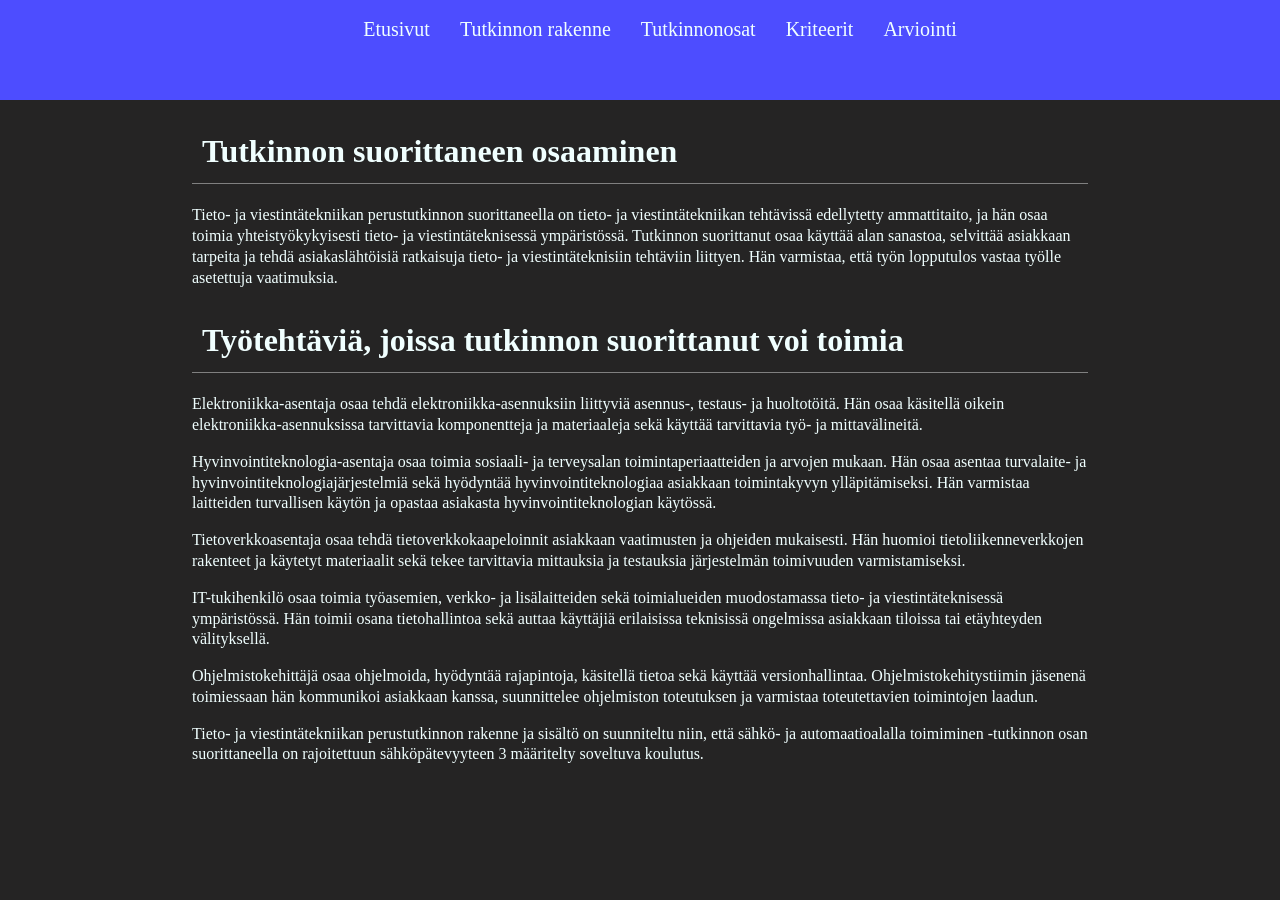
<file: index.html>
<!DOCTYPE html>
<html lang="en">
<head>
    <meta charset="UTF-8">
    <meta name="viewport" content="width=device-width, initial-scale=1.0">
    <title>Etusivu</title>
    <link rel="stylesheet" href="tyyli.css">

</head>
<body>
    <div class="navbar">
        <div class="contain flex">
            <nav>
                <ul class="head">
                    <li><a href="index.html">Etusivut</a></li>
                    <li><a href="tutkinnon-muodostuminen.html">Tutkinnon rakenne</a></li>
                    <li><a href="tutkinnonosat.html">Tutkinnonosat</a></li>
                    <li><a href="kriteerit.html">Kriteerit</a></li>
                    <li><a href="osaamisen-arviointi.html">Arviointi</a></li>
                </ul>
            </nav>
        </div>
    </div>
    <main>
        <h1>Tutkinnon suorittaneen osaaminen</h1>
        
        <p>Tieto- ja viestintätekniikan perustutkinnon suorittaneella on tieto- ja viestintätekniikan tehtävissä edellytetty ammattitaito, ja hän osaa toimia yhteistyökykyisesti tieto- ja viestintäteknisessä ympäristössä. Tutkinnon suorittanut osaa käyttää alan sanastoa, selvittää asiakkaan tarpeita ja tehdä asiakaslähtöisiä ratkaisuja tieto- ja viestintäteknisiin tehtäviin liittyen. Hän varmistaa, että työn lopputulos vastaa työlle asetettuja vaatimuksia.</p>

        <h1>Työtehtäviä, joissa tutkinnon suorittanut voi toimia</h1>

        <p>Elektroniikka-asentaja osaa tehdä elektroniikka-asennuksiin liittyviä asennus-, testaus- ja huoltotöitä. Hän osaa käsitellä oikein elektroniikka-asennuksissa tarvittavia komponentteja ja materiaaleja sekä käyttää tarvittavia työ- ja mittavälineitä.</p>

        <p>Hyvinvointiteknologia-asentaja osaa toimia sosiaali- ja terveysalan toimintaperiaatteiden ja arvojen mukaan. Hän osaa asentaa turvalaite- ja hyvinvointiteknologiajärjestelmiä sekä hyödyntää hyvinvointiteknologiaa asiakkaan toimintakyvyn ylläpitämiseksi. Hän varmistaa laitteiden turvallisen käytön ja opastaa asiakasta hyvinvointiteknologian käytössä.</p>

        <p>Tietoverkkoasentaja osaa tehdä tietoverkkokaapeloinnit asiakkaan vaatimusten ja ohjeiden mukaisesti. Hän huomioi tietoliikenneverkkojen rakenteet ja käytetyt materiaalit sekä tekee tarvittavia mittauksia ja testauksia järjestelmän toimivuuden varmistamiseksi.</p>

        <p>IT-tukihenkilö osaa toimia työasemien, verkko- ja lisälaitteiden sekä toimialueiden muodostamassa tieto- ja viestintäteknisessä ympäristössä. Hän toimii osana tietohallintoa sekä auttaa käyttäjiä erilaisissa teknisissä ongelmissa asiakkaan tiloissa tai etäyhteyden välityksellä.</p>

        <p>Ohjelmistokehittäjä osaa ohjelmoida, hyödyntää rajapintoja, käsitellä tietoa sekä käyttää versionhallintaa. Ohjelmistokehitystiimin jäsenenä toimiessaan hän kommunikoi asiakkaan kanssa, suunnittelee ohjelmiston toteutuksen ja varmistaa toteutettavien toimintojen laadun.</p>

        <p>Tieto- ja viestintätekniikan perustutkinnon rakenne ja sisältö on suunniteltu niin, että sähkö- ja automaatioalalla toimiminen -tutkinnon osan suorittaneella on rajoitettuun sähköpätevyyteen 3 määritelty soveltuva koulutus.</p>
    </main>
</body>
</html>
</file>
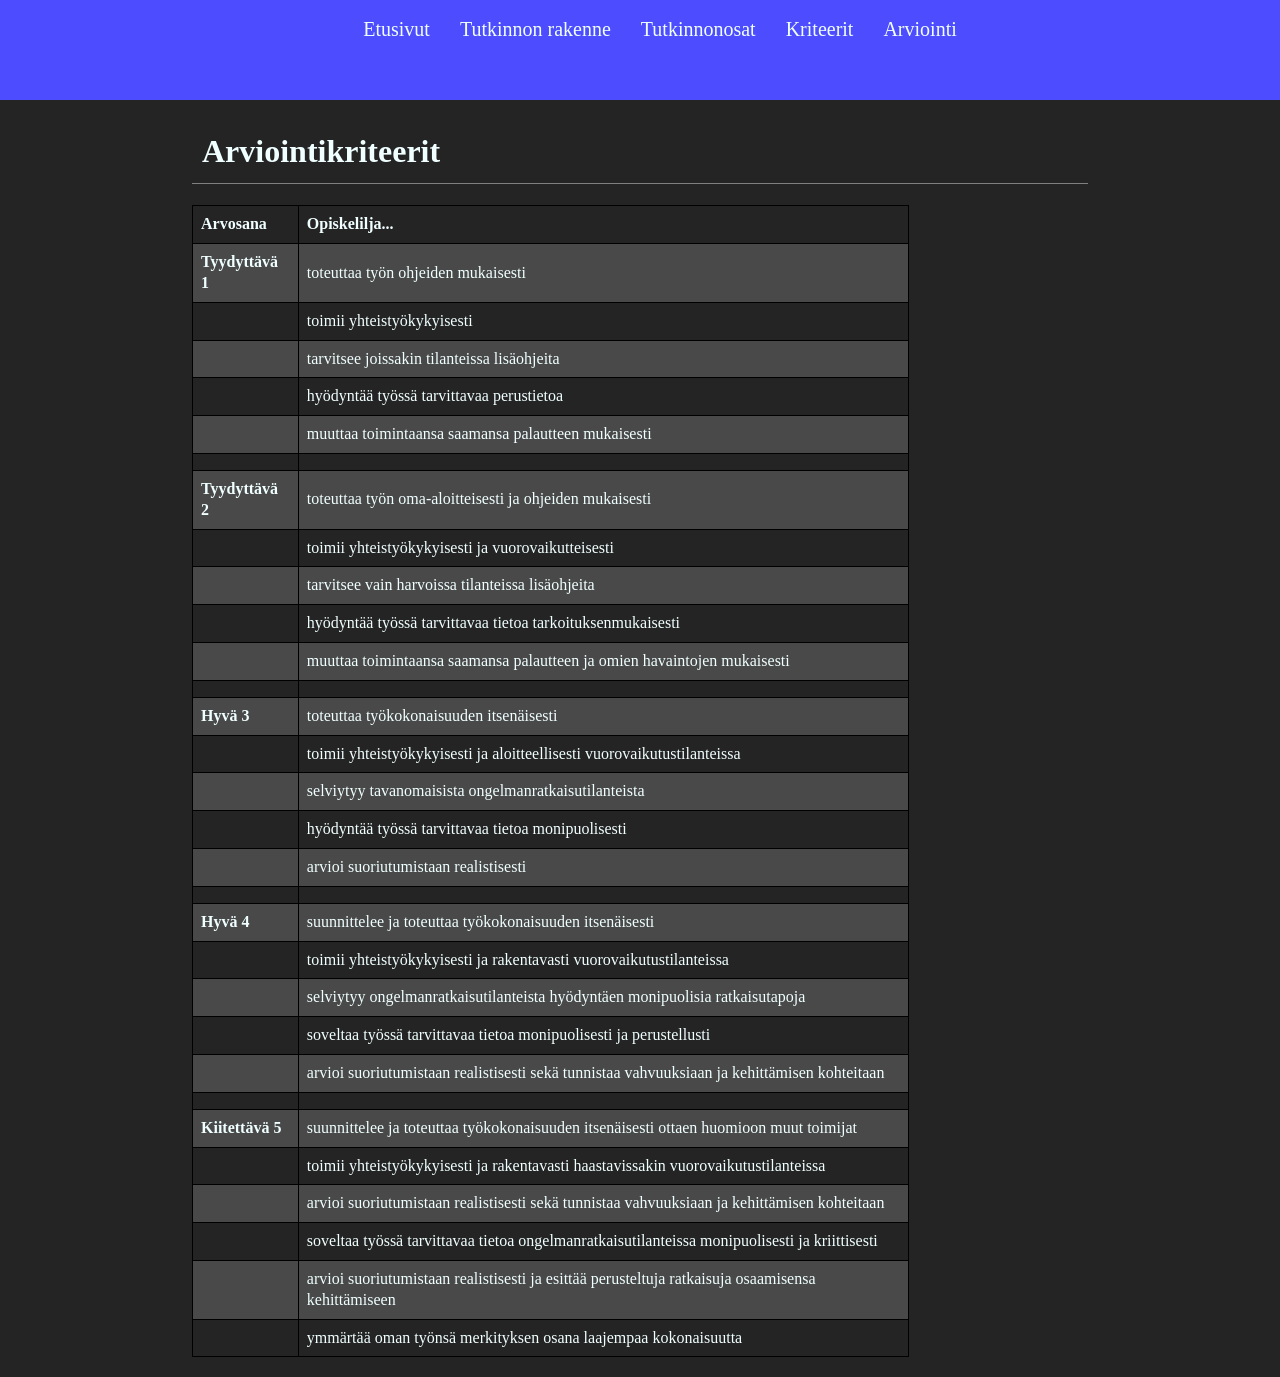
<file: kriteerit.html>
<!DOCTYPE html>
<html lang="en">
<head>
    <meta charset="UTF-8">
    <meta name="viewport" content="width=device-width, initial-scale=1.0">
    <title>kriteerit</title>
    <link rel="stylesheet" href="tyyli.css">
</head>
<body>
    <div class="navbar">
        <div class="contain flex">
            <nav>
                <ul class="head">
                    <li><a href="index.html">Etusivut</a></li>
                    <li><a href="tutkinnon-muodostuminen.html">Tutkinnon rakenne</a></li>
                    <li><a href="tutkinnonosat.html">Tutkinnonosat</a></li>
                    <li><a href="kriteerit.html">Kriteerit</a></li>
                    <li><a href="osaamisen-arviointi.html">Arviointi</a></li>
                </ul>
            </nav>
        </div>
    </div>
    <main>
        <h1>Arviointikriteerit</h1>
        <table>
            <tr>
                <th>Arvosana</th>
                <th>Opiskelilja...</th>
            </tr>
            <tr>
                <th>Tyydyttävä 1</th>
                <td>toteuttaa työn ohjeiden mukaisesti</td>
            </tr>
            <tr>
                <td></td>
                <td>toimii yhteistyökykyisesti</td>
            </tr>
            <tr>
                <td></td>
                <td>tarvitsee joissakin tilanteissa lisäohjeita</td>
            </tr>
            <tr>
                <td></td>
                <td>hyödyntää työssä tarvittavaa perustietoa</td>
            </tr>
            <tr>
                <td></td>
                <td>muuttaa toimintaansa saamansa palautteen mukaisesti</td>
            </tr>
            <tr>
                <td></td>
                <td></td>
            </tr>
            <tr>
                <th>Tyydyttävä 2</th>
                <td>toteuttaa työn oma-aloitteisesti ja ohjeiden mukaisesti</td>
            </tr>
            <tr>
                <td></td>
                <td>toimii yhteistyökykyisesti ja vuorovaikutteisesti</td>
            </tr>
            <tr>
                <td></td>
                <td>tarvitsee vain harvoissa tilanteissa lisäohjeita</td>
            </tr>
            <tr>
                <td></td>
                <td>hyödyntää työssä tarvittavaa tietoa tarkoituksenmukaisesti</td>
            </tr>
            <tr>
                <td></td>
                <td>muuttaa toimintaansa saamansa palautteen ja omien havaintojen mukaisesti</td>
            </tr>
            <tr>
                <td></td>
                <td></td>
            </tr>
            <tr>
                <th>Hyvä 3</th>
                <td>toteuttaa työkokonaisuuden itsenäisesti</td>
            </tr>
            <tr>
                <td></td>
                <td>toimii yhteistyökykyisesti ja aloitteellisesti vuorovaikutustilanteissa</td>
            </tr>
            <tr>
                <td></td>
                <td>selviytyy tavanomaisista ongelmanratkaisutilanteista</td>
            </tr>
            <tr>
                <td></td>
                <td>hyödyntää työssä tarvittavaa tietoa monipuolisesti</td>
            </tr>
            <tr>
                <td></td>
                <td>arvioi suoriutumistaan realistisesti</td>
            </tr>
            <tr>
                <td></td>
                <td></td>
            </tr>
            <tr>
                <th>Hyvä 4</th>
                <td>suunnittelee ja toteuttaa työkokonaisuuden itsenäisesti</td>
            </tr>
            <tr>
                <td></td>
                <td>toimii yhteistyökykyisesti ja rakentavasti vuorovaikutustilanteissa</td>
            </tr>
            <tr>
                <td></td>
                <td>selviytyy ongelmanratkaisutilanteista hyödyntäen monipuolisia ratkaisutapoja</td>
            </tr>
            <tr>
                <td></td>
                <td>soveltaa työssä tarvittavaa tietoa monipuolisesti ja perustellusti</td>
            </tr>
            <tr>
                <td></td>
                <td>arvioi suoriutumistaan realistisesti sekä tunnistaa vahvuuksiaan ja kehittämisen kohteitaan</td>
            </tr>
            <tr>
                <td></td>
                <td></td>
            </tr>
            <tr>
                <th>Kiitettävä 5</th>
                <td>suunnittelee ja toteuttaa työkokonaisuuden itsenäisesti ottaen huomioon muut toimijat</td>
            </tr>
            <tr>
                <td></td>
                <td>toimii yhteistyökykyisesti ja rakentavasti haastavissakin vuorovaikutustilanteissa</td>
            </tr>
            <tr>
                <td></td>
                <td>arvioi suoriutumistaan realistisesti sekä tunnistaa vahvuuksiaan ja kehittämisen kohteitaan</td>
            </tr>
            <tr>
                <td></td>
                <td>soveltaa työssä tarvittavaa tietoa ongelmanratkaisutilanteissa monipuolisesti ja kriittisesti</td>
            </tr>
            <tr>
                <td></td>
                <td>arvioi suoriutumistaan realistisesti ja esittää perusteltuja ratkaisuja osaamisensa kehittämiseen</td>
            </tr>
            <tr>
                <td></td>
                <td>ymmärtää oman työnsä merkityksen osana laajempaa kokonaisuutta</td>
            </tr>
        </table>
    </main>
</body>
</html>
</file>
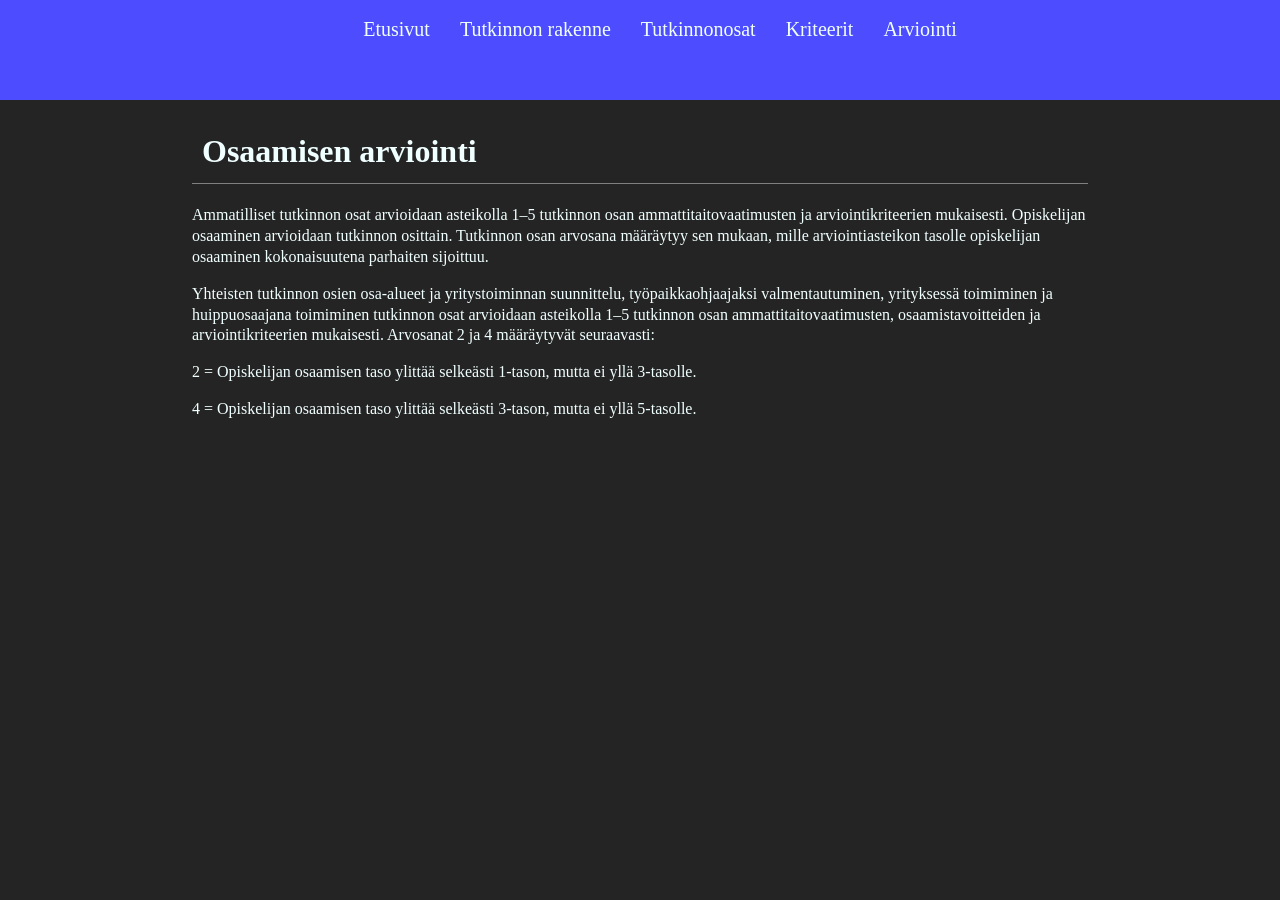
<file: osaamisen-arviointi.html>
<!DOCTYPE html>
<html lang="en">
<head>
    <meta charset="UTF-8">
    <meta name="viewport" content="width=device-width, initial-scale=1.0">
    <title>Arviointi</title>
    <link rel="stylesheet" href="tyyli.css">
</head>
<body>
    <div class="navbar">
        <div class="contain flex">
            <nav>
                <ul class="head">
                    <li><a href="index.html">Etusivut</a></li>
                    <li><a href="tutkinnon-muodostuminen.html">Tutkinnon rakenne</a></li>
                    <li><a href="tutkinnonosat.html">Tutkinnonosat</a></li>
                    <li><a href="kriteerit.html">Kriteerit</a></li>
                    <li><a href="osaamisen-arviointi.html">Arviointi</a></li>
                </ul>
            </nav>
        </div>
    </div>
    <main>
        <h1>Osaamisen arviointi</h1>

        <p>Ammatilliset tutkinnon osat arvioidaan asteikolla 1–5 tutkinnon osan ammattitaitovaatimusten ja arviointikriteerien mukaisesti. Opiskelijan osaaminen arvioidaan tutkinnon osittain. Tutkinnon osan arvosana määräytyy sen mukaan, mille arviointiasteikon tasolle opiskelijan osaaminen kokonaisuutena parhaiten sijoittuu.</p>

        <p>Yhteisten tutkinnon osien osa-alueet ja yritystoiminnan suunnittelu, työpaikkaohjaajaksi valmentautuminen, yrityksessä toimiminen ja huippuosaajana toimiminen tutkinnon osat arvioidaan asteikolla 1–5 tutkinnon osan ammattitaitovaatimusten, osaamistavoitteiden ja arviointikriteerien mukaisesti. Arvosanat 2 ja 4 määräytyvät seuraavasti:</p>

        <p>2 = Opiskelijan osaamisen taso ylittää selkeästi 1-tason, mutta ei yllä 3-tasolle.</p>

        <p>4 = Opiskelijan osaamisen taso ylittää selkeästi 3-tason, mutta ei yllä 5-tasolle.</p>
    </main>
</body>
</html>
</file>
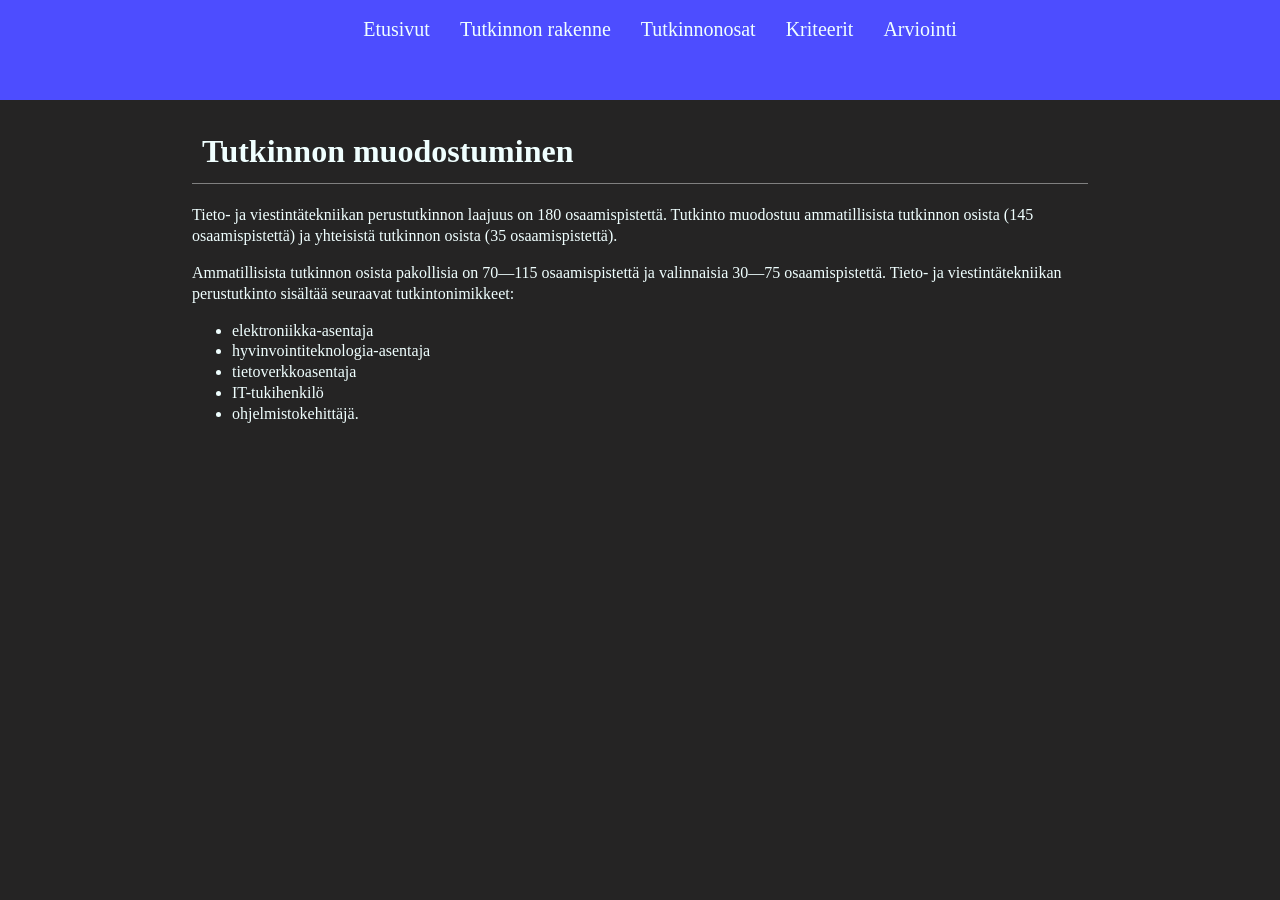
<file: tutkinnon-muodostuminen.html>
<!DOCTYPE html>
<html lang="en">
<head>
    <meta charset="UTF-8">
    <meta name="viewport" content="width=device-width, initial-scale=1.0">
    <title>Tutkinnon rakenne</title>
    <link rel="stylesheet" href="tyyli.css">
</head>
<body>
    <div class="navbar">
        <div class="contain flex">
            <nav>
                <ul class="head">
                    <li><a href="index.html">Etusivut</a></li>
                    <li><a href="tutkinnon-muodostuminen.html">Tutkinnon rakenne</a></li>
                    <li><a href="tutkinnonosat.html">Tutkinnonosat</a></li>
                    <li><a href="kriteerit.html">Kriteerit</a></li>
                    <li><a href="osaamisen-arviointi.html">Arviointi</a></li>
                </ul>
            </nav>
        </div>
    </div>
    <main>
        <h1>Tutkinnon muodostuminen</h1>

        <p>Tieto- ja viestintätekniikan perustutkinnon laajuus on 180 osaamispistettä. Tutkinto muodostuu ammatillisista tutkinnon osista (145 osaamispistettä) ja yhteisistä tutkinnon osista (35 osaamispistettä).</p>

        <p>Ammatillisista tutkinnon osista pakollisia on 70—115 osaamispistettä ja valinnaisia 30—75 osaamispistettä. Tieto- ja viestintätekniikan perustutkinto sisältää seuraavat tutkintonimikkeet:</p>
        <ul>
            <li>elektroniikka-asentaja</li>
            <li>hyvinvointiteknologia-asentaja</li>
            <li>tietoverkkoasentaja</li>
            <li>IT-tukihenkilö</li>
            <li>ohjelmistokehittäjä.</li>
        </ul>
    </main>
</body>
</html>
</file>
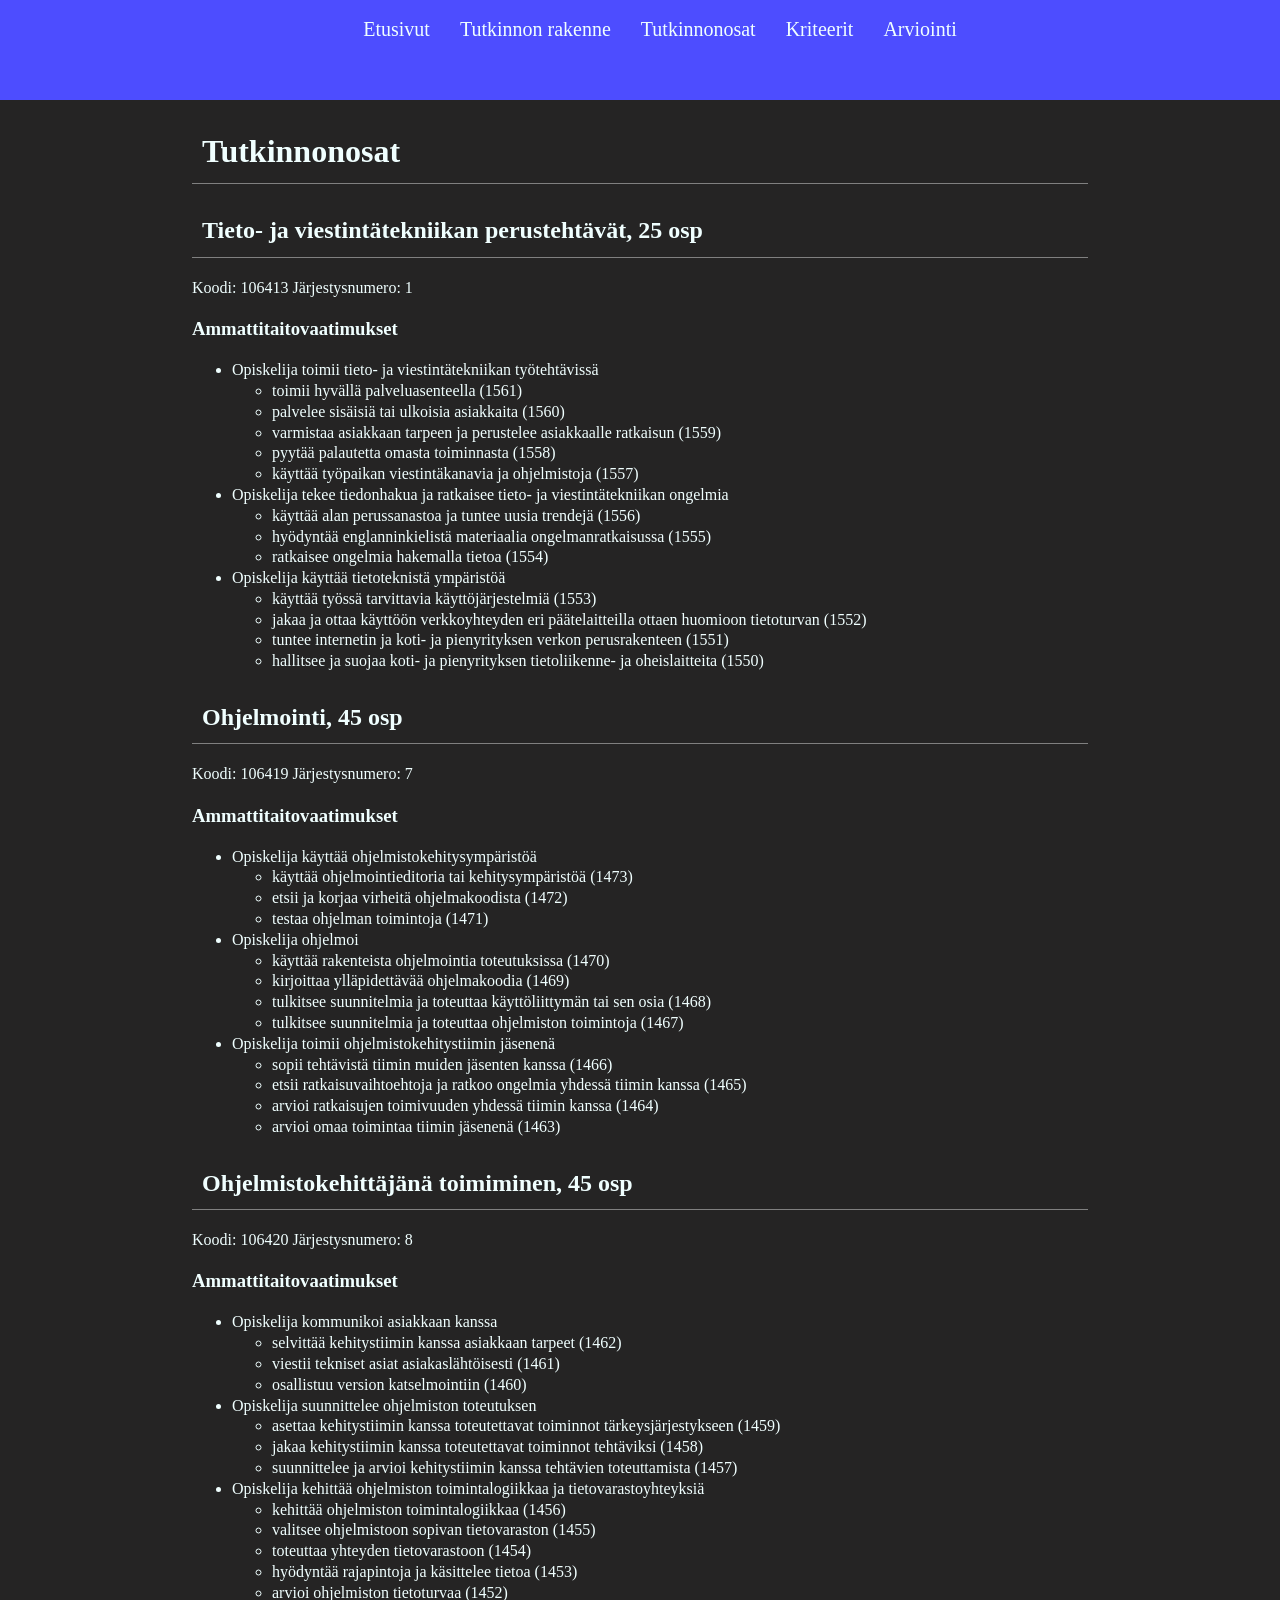
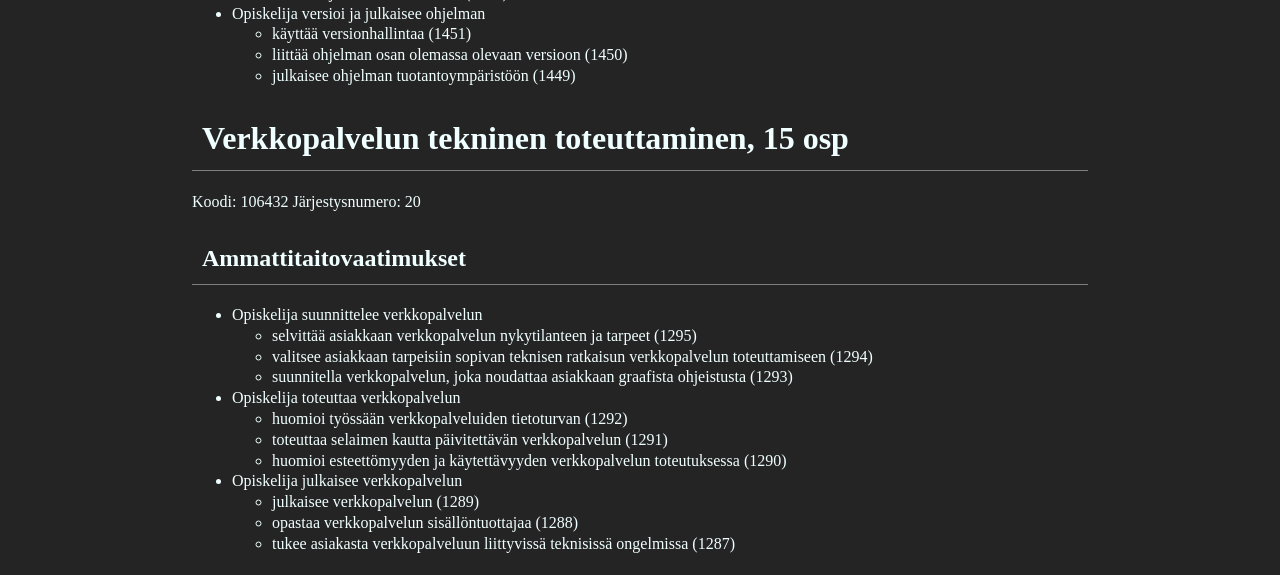
<file: tutkinnonosat.html>
<!DOCTYPE html>
<html lang="en">
<head>
  <meta charset="UTF-8">
  <meta name="viewport" content="width=device-width, initial-scale=1.0">
  <title>tutkinnonosat</title>
  <link rel="stylesheet" href="tyyli.css">
</head>
<body>
  <div class="navbar">
        <div class="contain flex">
            <nav>
                <ul class="head">
                    <li><a href="index.html">Etusivut</a></li>
                    <li><a href="tutkinnon-muodostuminen.html">Tutkinnon rakenne</a></li>
                    <li><a href="tutkinnonosat.html">Tutkinnonosat</a></li>
                    <li><a href="kriteerit.html">Kriteerit</a></li>
                    <li><a href="osaamisen-arviointi.html">Arviointi</a></li>
                </ul>
            </nav>
        </div>
  </div>
  <main>
    <h1>Tutkinnonosat</h1>

    <h2>Tieto- ja viestintätekniikan perustehtävät, 25 osp</h2>

    <p>Koodi: 106413
    Järjestysnumero: 1</p>

    <h3>Ammattitaitovaatimukset</h3>
    <ul>
      <li>Opiskelija toimii tieto- ja viestintätekniikan työtehtävissä</li>
        <ul>
          <li>toimii hyvällä palveluasenteella (1561)</li>
          <li>palvelee sisäisiä tai ulkoisia asiakkaita (1560)</li>
          <li>varmistaa asiakkaan tarpeen ja perustelee asiakkaalle ratkaisun (1559)</li>
          <li>pyytää palautetta omasta toiminnasta (1558)</li>
          <li>käyttää työpaikan viestintäkanavia ja ohjelmistoja (1557)</li>
        </ul>
      <li>Opiskelija tekee tiedonhakua ja ratkaisee tieto- ja viestintätekniikan ongelmia</li>
        <ul>
          <li>käyttää alan perussanastoa ja tuntee uusia trendejä (1556)</li>
          <li>hyödyntää englanninkielistä materiaalia ongelmanratkaisussa (1555)</li>
          <li>ratkaisee ongelmia hakemalla tietoa (1554)</li>
        </ul>
      <li>Opiskelija käyttää tietoteknistä ympäristöä</li>
        <ul>
          <li>käyttää työssä tarvittavia käyttöjärjestelmiä (1553)</li>
          <li>jakaa ja ottaa käyttöön verkkoyhteyden eri päätelaitteilla ottaen huomioon tietoturvan (1552)</li>
          <li>tuntee internetin ja koti- ja pienyrityksen verkon perusrakenteen (1551)</li>
          <li>hallitsee ja suojaa koti- ja pienyrityksen tietoliikenne- ja oheislaitteita (1550)</li>
        </ul>
    </ul>
    <h2>Ohjelmointi, 45 osp</h2>

    <p>Koodi: 106419
    Järjestysnumero: 7</p>

    <h3>Ammattitaitovaatimukset</h3>
    <ul>
      <li>Opiskelija käyttää ohjelmistokehitysympäristöä</li>
        <ul>
          <li>käyttää ohjelmointieditoria tai kehitysympäristöä (1473)</li>
          <li>etsii ja korjaa virheitä ohjelmakoodista (1472)</li>
          <li>testaa ohjelman toimintoja (1471)</li>
        </ul>
      <li>Opiskelija ohjelmoi</li>
        <ul>
          <li>käyttää rakenteista ohjelmointia toteutuksissa (1470)</li>
          <li>kirjoittaa ylläpidettävää ohjelmakoodia (1469)</li>
          <li>tulkitsee suunnitelmia ja toteuttaa käyttöliittymän tai sen osia (1468)</li>
          <li>tulkitsee suunnitelmia ja toteuttaa ohjelmiston toimintoja (1467)</li>
        </ul>
      <li>Opiskelija toimii ohjelmistokehitystiimin jäsenenä</li>
        <ul>
          <li>sopii tehtävistä tiimin muiden jäsenten kanssa (1466)</li>
          <li>etsii ratkaisuvaihtoehtoja ja ratkoo ongelmia yhdessä tiimin kanssa (1465)</li>
          <li>arvioi ratkaisujen toimivuuden yhdessä tiimin kanssa (1464)</li>
          <li>arvioi omaa toimintaa tiimin jäsenenä (1463)</li>
        </ul>
    </ul>
    <h2>Ohjelmistokehittäjänä toimiminen, 45 osp</h2>
    <p>Koodi: 106420
    Järjestysnumero: 8</p>

    <h3>Ammattitaitovaatimukset</h3>
    <ul>
      <li>Opiskelija kommunikoi asiakkaan kanssa</li>
        <ul>
          <li>selvittää kehitystiimin kanssa asiakkaan tarpeet (1462)</li>
          <li>viestii tekniset asiat asiakaslähtöisesti (1461)</li>
          <li>osallistuu version katselmointiin (1460)</li>
        </ul>
      <li>Opiskelija suunnittelee ohjelmiston toteutuksen</li>
        <ul>
          <li>asettaa kehitystiimin kanssa toteutettavat toiminnot tärkeysjärjestykseen (1459)</li>
          <li>jakaa kehitystiimin kanssa toteutettavat toiminnot tehtäviksi (1458)</li>
          <li>suunnittelee ja arvioi kehitystiimin kanssa tehtävien toteuttamista (1457)</li>
        </ul>
      <li>Opiskelija kehittää ohjelmiston toimintalogiikkaa ja tietovarastoyhteyksiä</li>
        <ul>
          <li>kehittää ohjelmiston toimintalogiikkaa (1456)</li>
          <li>valitsee ohjelmistoon sopivan tietovaraston (1455)</li>
          <li>toteuttaa yhteyden tietovarastoon (1454)</li>
          <li>hyödyntää rajapintoja ja käsittelee tietoa (1453)</li>
          <li>arvioi ohjelmiston tietoturvaa (1452)</li>
        </ul>
      <li>Opiskelija versioi ja julkaisee ohjelman</li>
        <ul>
          <li>käyttää versionhallintaa (1451)</li>
          <li>liittää ohjelman osan olemassa olevaan versioon (1450)</li>
          <li>julkaisee ohjelman tuotantoympäristöön (1449)</li>
        </ul>
    </ul>

    <h1>Verkkopalvelun tekninen toteuttaminen, 15 osp</h1>

    <p>Koodi: 106432
    Järjestysnumero: 20</p>

    <h2>Ammattitaitovaatimukset</h2>
    <ul>
      <li>Opiskelija suunnittelee verkkopalvelun</li>
        <ul>
          <li>selvittää asiakkaan verkkopalvelun nykytilanteen ja tarpeet (1295)</li>
          <li>valitsee asiakkaan tarpeisiin sopivan teknisen ratkaisun verkkopalvelun toteuttamiseen (1294)</li>
          <li>suunnitella verkkopalvelun, joka noudattaa asiakkaan graafista ohjeistusta (1293)</li>
        </ul>
      <li>Opiskelija toteuttaa verkkopalvelun</li>
        <ul>
          <li>huomioi työssään verkkopalveluiden tietoturvan (1292)</li>
          <li>toteuttaa selaimen kautta päivitettävän verkkopalvelun (1291)</li>
          <li>huomioi esteettömyyden ja käytettävyyden verkkopalvelun toteutuksessa (1290)</li>
        </ul>
      <li>Opiskelija julkaisee verkkopalvelun</li>
        <ul>
          <li>julkaisee verkkopalvelun (1289)</li>
          <li>opastaa verkkopalvelun sisällöntuottajaa (1288)</li>
          <li>tukee asiakasta verkkopalveluun liittyvissä teknisissä ongelmissa (1287)</li>
        </ul>
    </ul>
  </main>
</body>
</html>
</file>
<file: tyyli.css>
h1, h2{
    border-bottom: 1px solid gray;
    padding: 10px;
}

body {
    background-color: rgb(37, 36, 36);
    color: azure;
    line-height: 1.3;
    margin: 0;
    padding: 0;
}

main { 
  max-width: 1100px;
  width: 70%;
  margin: 20px auto;
}
a{
    text-decoration: none;
    color:azure;
    font-size: 20px;
}
.contain {
  max-width: 1100px;
  margin: 0 auto;
}
.navbar{
  background-color: rgb(77, 77, 255);
  color: azure;
  overflow: auto;
  height: 100px;
}
.navbar ul {
  display: flex;
  list-style-type: none;
}
.navbar a {
  padding: 10px;
  margin: 0 5px;
}
.navbar a:hover {
  border-bottom: 2px  azure solid;
}
.flex {
  display: flex;
  justify-content: center;
  justify-items: center;
  height: 100%;
}
table {
  border-collapse: collapse;
  width: 80%;
}

td, th {
  border: 1px solid black;
  text-align: left;
  padding: 8px;
}

tr:nth-child(even) {
  background-color: rgb(73, 73, 73);
}


@media only screen and (max-width: 800px){
.navbar {
  height: 160px;
}
.navbar ul {
  display: block;
}
.navbar a {
  padding: 0;
}
main { 
  width: 100%;
}
}
</file>
